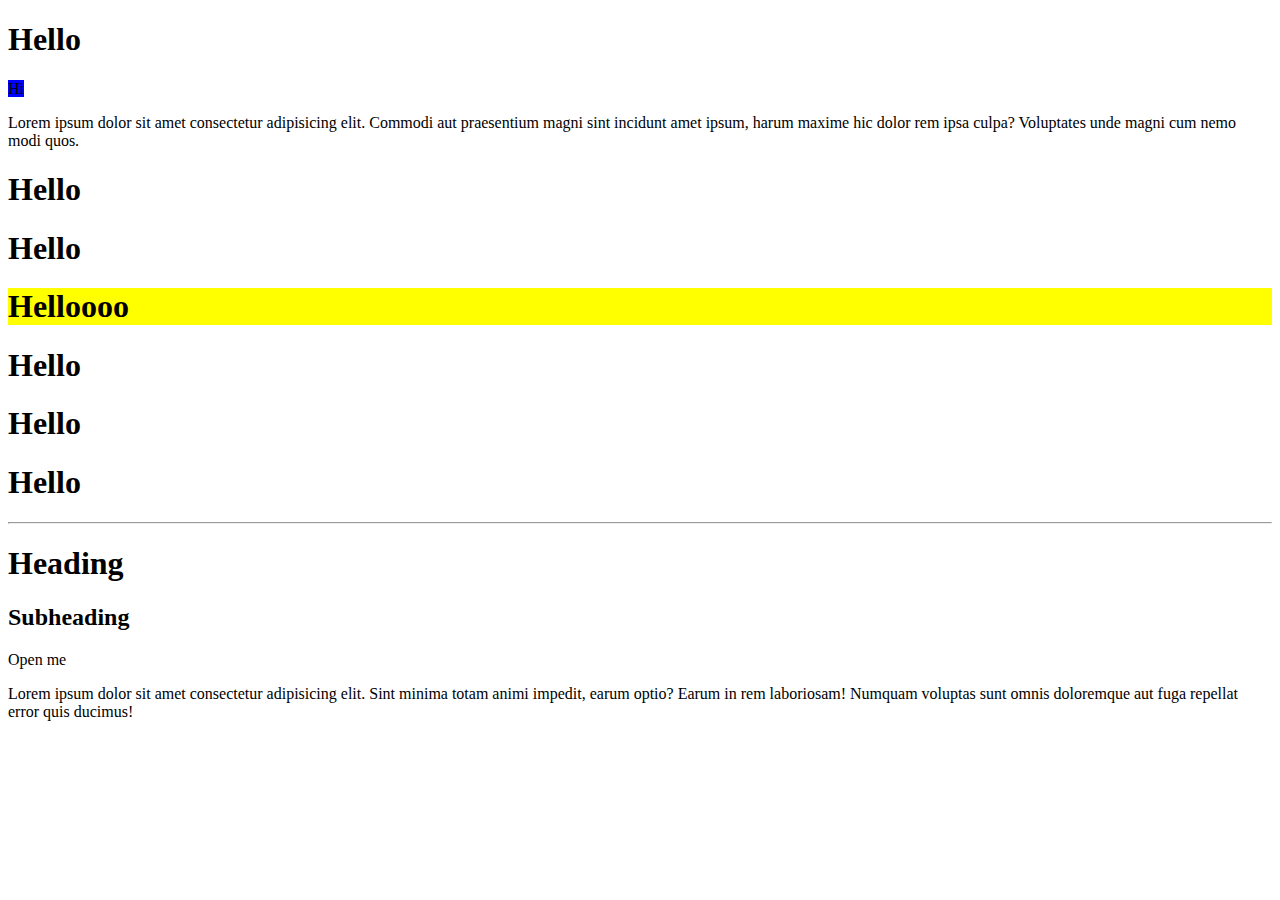
<file: CSS-Day1/index.html>
<!DOCTYPE html>
<html lang="en">
  <head>
    <!-- External CSS  -->
    <link rel="stylesheet" type="text/css" href="index.css" />
    <title>Day 1 CSS</title>
    <!-- Internal CSS  -->
    <style>
      #id1 {
        background-color: yellow;
      }
    </style>
  </head>
  <body>
    <h1>Hello</h1>
    <span>Hi</span>
    <p>
      Lorem ipsum dolor sit amet consectetur adipisicing elit. Commodi aut
      praesentium magni sint incidunt amet ipsum, harum maxime hic dolor rem
      ipsa culpa? Voluptates unde magni cum nemo modi quos.
    </p>
    <h1 class="common_class">Hello</h1>
    <h1>Hello</h1>
    <h1 id="id1">Helloooo</h1>
    <h1>Hello</h1>
    <h1>Hello</h1>
    <h1 class="common_class">Hello</h1>
    <hr />
    <div>
      <h1>Heading</h1>
      <h2>Subheading</h2>
      <a>Open me</a>
      <p>
        Lorem ipsum dolor sit amet consectetur adipisicing elit. Sint minima
        totam animi impedit, earum optio? Earum in rem laboriosam! Numquam
        voluptas sunt omnis doloremque aut fuga repellat error quis ducimus!
      </p>
    </div>
  </body>
</html>
</file>
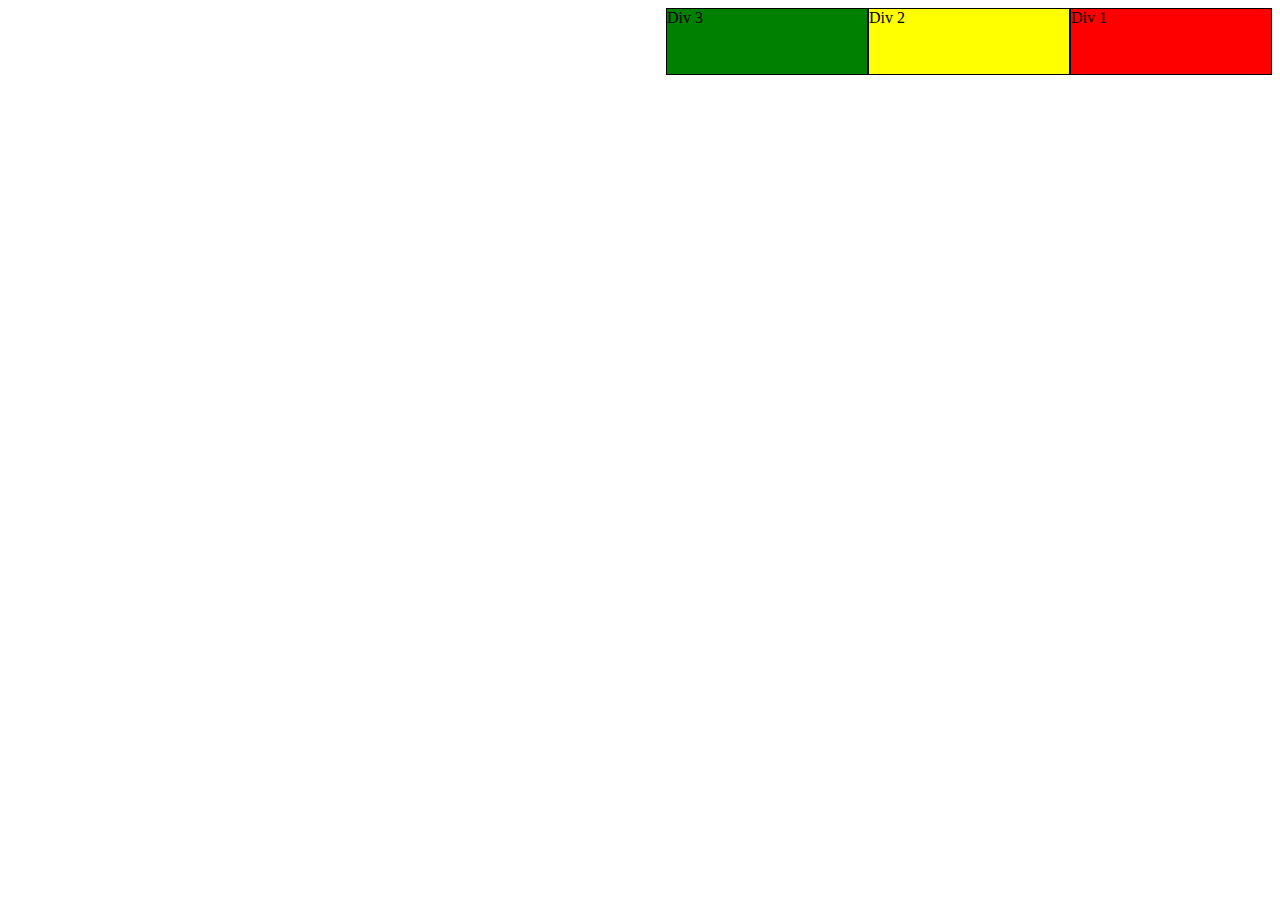
<file: CSS-Day3/index.html>
<!DOCTYPE html>
<html lang="en">
  <head>
    <meta charset="UTF-8" />
    <meta http-equiv="X-UA-Compatible" content="IE=edge" />
    <meta name="viewport" content="width=device-width, initial-scale=1.0" />
    <link rel="stylesheet" href="i1.css" />
    <title>Document</title>
    <style>
            h2 {
              /* display: none; */
              /* visibility:hidden;  */
              /* in visibility -the element will still take up the same space as before */
            }
            span.a {
              display: inline;
              background-color: yellow;
              border: 1px solid black;
              padding: 5px;
              width: 900px;
              height: 500px;
            }
            /* width height - block
              don't start from new line - inline */
            span.b {
              display: inline-block;
              background-color: yellow;
              border: 1px solid black;
              padding: 5px;
              width: 100px;
              height: 100px;
            }

            span.c {
              display: block;
              /* width: 100px;
                height: 100px; */
              padding: 5px;
              border: 1px solid blue;
              background-color: yellow;
            }
            div {
              background-color: coral;
              width: 200px;
              height: 65px;
              border: 1px solid;
              overflow: auto;
              /* overflow-y: scroll; */

              /* font-size: 10px; */
            }

            /* div {
        /* overflow-x: hidden;  */
      } */

      div {
        padding: 15px;
      }

      .div1 {
        float: right;
        background: red;
      }

      .div2 {
        float: right;

        background: yellow;
      }

      .div3 {
        /* clear: right; */
        float: right;

        background: green;
      }
    </style>
  </head>
  <body>
    <div class="div1">Div 1</div>
    <div class="div2">Div 2</div>
    <div class="div3">Div 3</div>

    <!-- <h2>Overflow: visible</h2>

    <p>
      By default, the overflow is visible, meaning that it is not clipped and it
      renders outside the element's box:
    </p>

    <div>
      You can use the overflow property when you want to have better control of
      the layout. The overflow property specifies what happens if content
      overflows an element's box.
    </div> -->
    <!-- <h1>Day 3</h1>
    <a href="#home">Home</a>
    <a href="#about">About</a> -->

    <!-- <h2>display: inline</h2>
        <div>Lorem ipsum dolor sit amet, consectetur adipiscing elit. Vestibulum consequat scelerisque elit sit amet consequat. Aliquam erat volutpat. <span class="a">Aliquam</span> <span class="a">venenatis</span> gravida nisl sit amet facilisis. Nullam cursus fermentum velit sed laoreet. </div>
        <hr>
        <h2>display: inline-block</h2>
        <div>Lorem ipsum dolor sit amet, consectetur adipiscing elit. Vestibulum consequat scelerisque elit sit amet consequat. Aliquam erat volutpat. <span class="b">Aliquam</span> <span class="b">venenatis</span> gravida nisl sit amet facilisis. Nullam cursus fermentum velit sed laoreet. </div>
        <hr>
        <h2>display: block</h2>
        <div>Lorem ipsum dolor sit amet, consectetur adipiscing elit. Vestibulum consequat scelerisque elit sit amet consequat. Aliquam erat volutpat. <span class="c">Aliquam</span> <span class="c">venenatis</span> gravida nisl sit amet facilisis. Nullam cursus fermentum velit sed laoreet. </div>
        
        </body> -->
    <!-- <table>
      <tr>
        <th>Person 1</th>
        <th>Person 2</th>
        <th>Person 3</th>
      </tr>
      <tr>
        <td>Emil</td>
        <td>Tobias</td>
        <td>Linus</td>
      </tr>
      <tr>
        <td>16</td>
        <td>14</td>
        <td>10</td>
      </tr>
    </table> -->

    <!-- <div id="Container">
      <ul>
        <li>Item 1</li>
        <li>Item 1</li>
        <li>Item 2</li>
        <li>Item 3</li>
      </ul>
    </div> -->

    <!-- <br />
    <span style="cursor: auto">auto</span><br />
    <span style="cursor: crosshair">crosshair</span><br />
    <span style="cursor: default">default</span><br />
    <span style="cursor: e-resize">e-resize</span><br />
    <span style="cursor: help">help</span><br />
    <span style="cursor: move">move</span><br />
    <span style="cursor: n-resize">n-resize</span><br />
    <span style="cursor: ne-resize">ne-resize</span><br />
    <span style="cursor: nw-resize">nw-resize</span><br />
    <span style="cursor: pointer">pointer</span><br />
    <span style="cursor: progress">progress</span><br />
    <span style="cursor: s-resize">s-resize</span><br />
    <span style="cursor: se-resize">se-resize</span><br />
    <span style="cursor: sw-resize">sw-resize</span><br />
    <span style="cursor: text">text</span><br />
    <span style="cursor: w-resize">w-resize</span><br />
    <span style="cursor: wait">wait</span> -->
  </body>
</html>
</file>
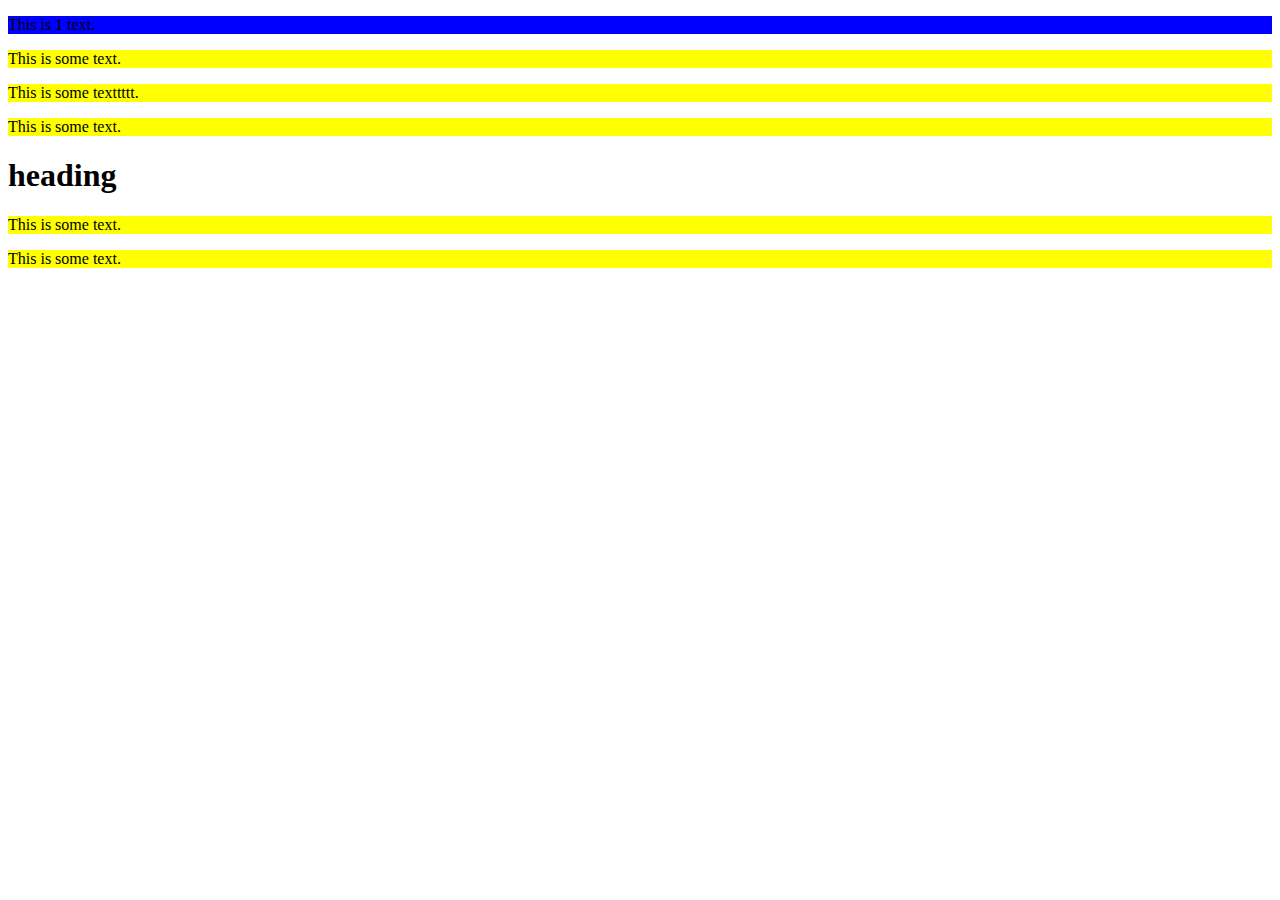
<file: CSS-Day4/index.html>
<!DOCTYPE html>
<html lang="en">
  <!-- <head>
    <style>
      /* div ~ p {
        background-color: yellow;
      } */
      p ~ h1 {
        background-color: yellow;
      }
    </style>
  </head>
  <body>
    <h2>General Sibling Selector</h2>
    <div>
      <h2>H2</h2>
      <h1>Heading 1</h1>
      <p>
        The general sibling selector (~) selects all elements that are next
        siblings of a specified element.
      </p>
      <p>Paragraph 1.</p>
      <h1>yes Heading 2</h1>
    </div>
    <div>
      <p>Paragraph 2.</p>
    </div>
    <h1>Heading 3</h1>

    <code>Some code.</code>
    <h1>Heading 4</h1>

    <p>Paragraph 4.</p>
  </body> -->

  <head>
    <style>
      /* :not(h1) {
        color: blue;
      } */
      /* ::selection {
        color: red;
        background: yellow;
      }
      p::first-letter {
        color: #ff0000;
        font-size: 30px;
      } */
      p {
        background-color: yellow;
      }
      #abc {
        background-color: red;
      }
      .xyz {
        background-color: pink;
      }
    </style>
  </head>
  <body>
    <p id="abc" class="xyz" style="background-color: blue">This is 1 text.</p>
    <p>This is some text.</p>

    <div>
      <p>This is some texttttt.</p>
      <p>This is some text.</p>
    </div>
    <h1>heading</h1>
    <div>
      <p>This is some text.</p>
      <p>This is some text.</p>
    </div>
  </body>
</html>
</file>
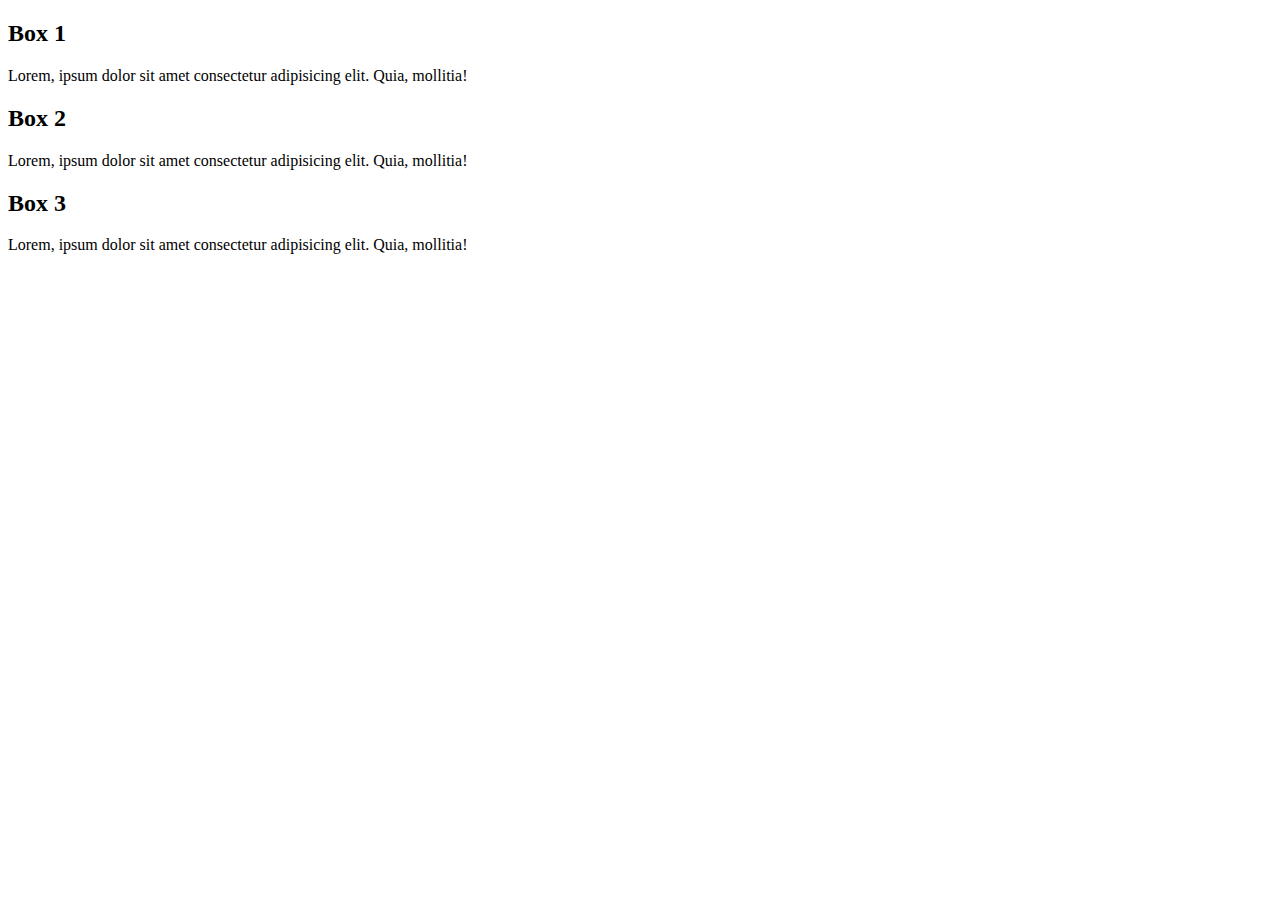
<file: CSS-Flexbox/index.html>
<!DOCTYPE html>
<html lang="en">
  <head>
    <meta charset="UTF-8" />
    <meta http-equiv="X-UA-Compatible" content="IE=edge" />
    <meta name="viewport" content="width=device-width, initial-scale=1.0" />
    <!-- <link rel="stylesheet" href="index.css" /> -->
    <link rel="stylesheet" href="style.css" />

    <title>FlexBox</title>
  </head>
  <body>
    <div class="box-wrapper">
      <div class="box box1">
        <h2>Box 1</h2>
        <p>
          Lorem, ipsum dolor sit amet consectetur adipisicing elit. Quia,
          mollitia!
        </p>
      </div>
      <div class="box box2">
        <h2>Box 2</h2>
        <p>
          Lorem, ipsum dolor sit amet consectetur adipisicing elit. Quia,
          mollitia!
        </p>
      </div>
      <div class="box box3">
        <h2>Box 3</h2>
        <p>
          Lorem, ipsum dolor sit amet consectetur adipisicing elit. Quia,
          mollitia!
        </p>
      </div>
      <!-- <div class="box box4">
        <h2>Box 4</h2>
        <p>
          Lorem, ipsum dolor sit amet consectetur adipisicing elit. Quia,
          mollitia!
        </p>
      </div>
      <div class="box box5">
        <h2>Box 5</h2>
        <p>
          Lorem, ipsum dolor sit amet consectetur adipisicing elit. Quia,
          mollitia!
        </p>
      </div> -->
    </div>
  </body>
</html>
</file>
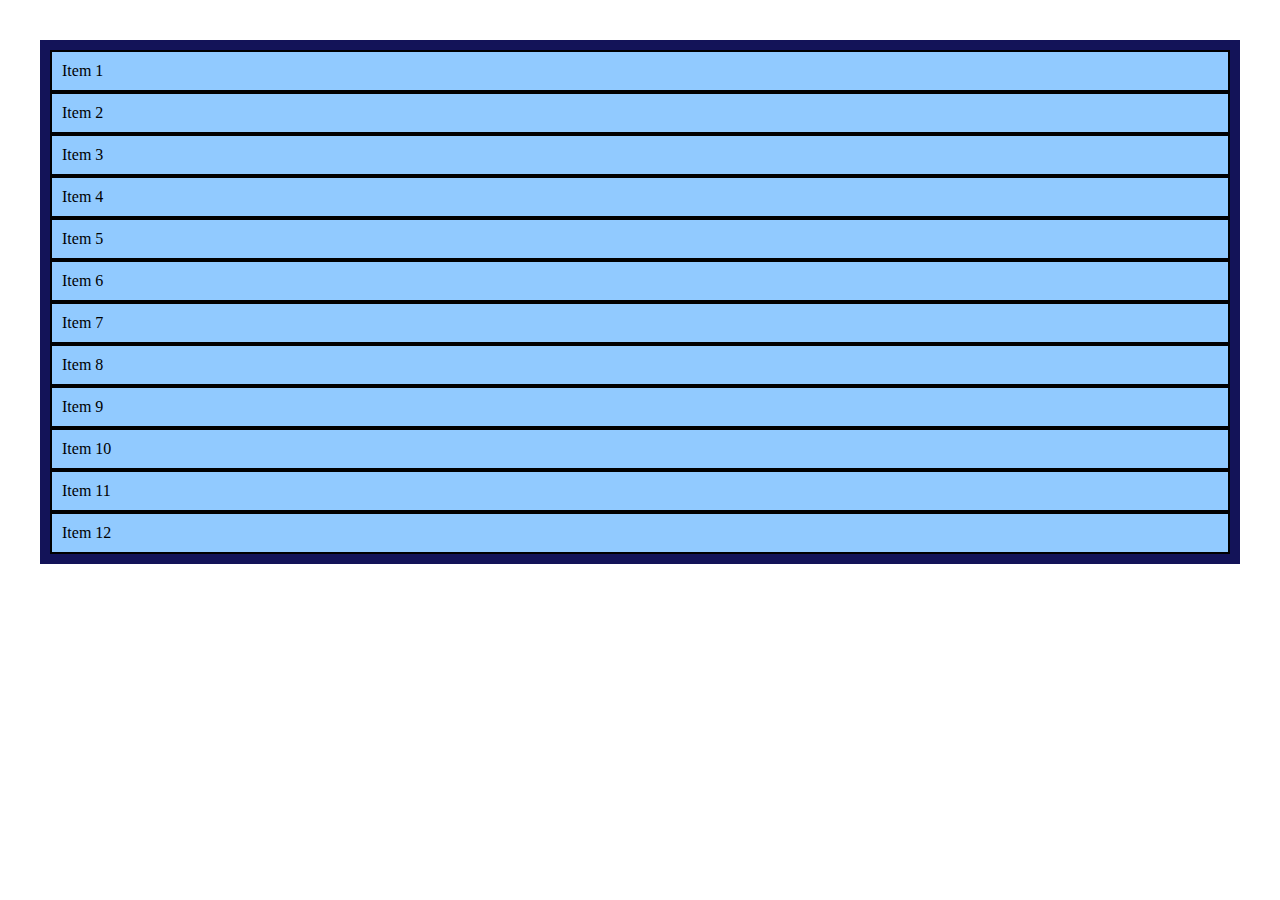
<file: CSS-Grid/index.html>
<!DOCTYPE html>
<html lang="en">
  <head>
    <meta charset="UTF-8" />
    <meta http-equiv="X-UA-Compatible" content="IE=edge" />
    <meta name="viewport" content="width=device-width, initial-scale=1.0" />
    <link rel="stylesheet" href="index.css" />
    <title>CSS-Grid</title>
  </head>
  <body>
    <div class="container">
      <div class="item item1">Item 1</div>
      <div class="item item2">Item 2</div>
      <div class="item item3">Item 3</div>
      <div class="item item4">Item 4</div>
      <div class="item item5">Item 5</div>
      <div class="item item6">Item 6</div>
      <div class="item item7">Item 7</div>
      <div class="item item8">Item 8</div>
      <div class="item item9">Item 9</div>
      <div class="item item10">Item 10</div>
      <div class="item item11">Item 11</div>
      <div class="item item12">Item 12</div>
    </div>
  </body>
</html>
</file>
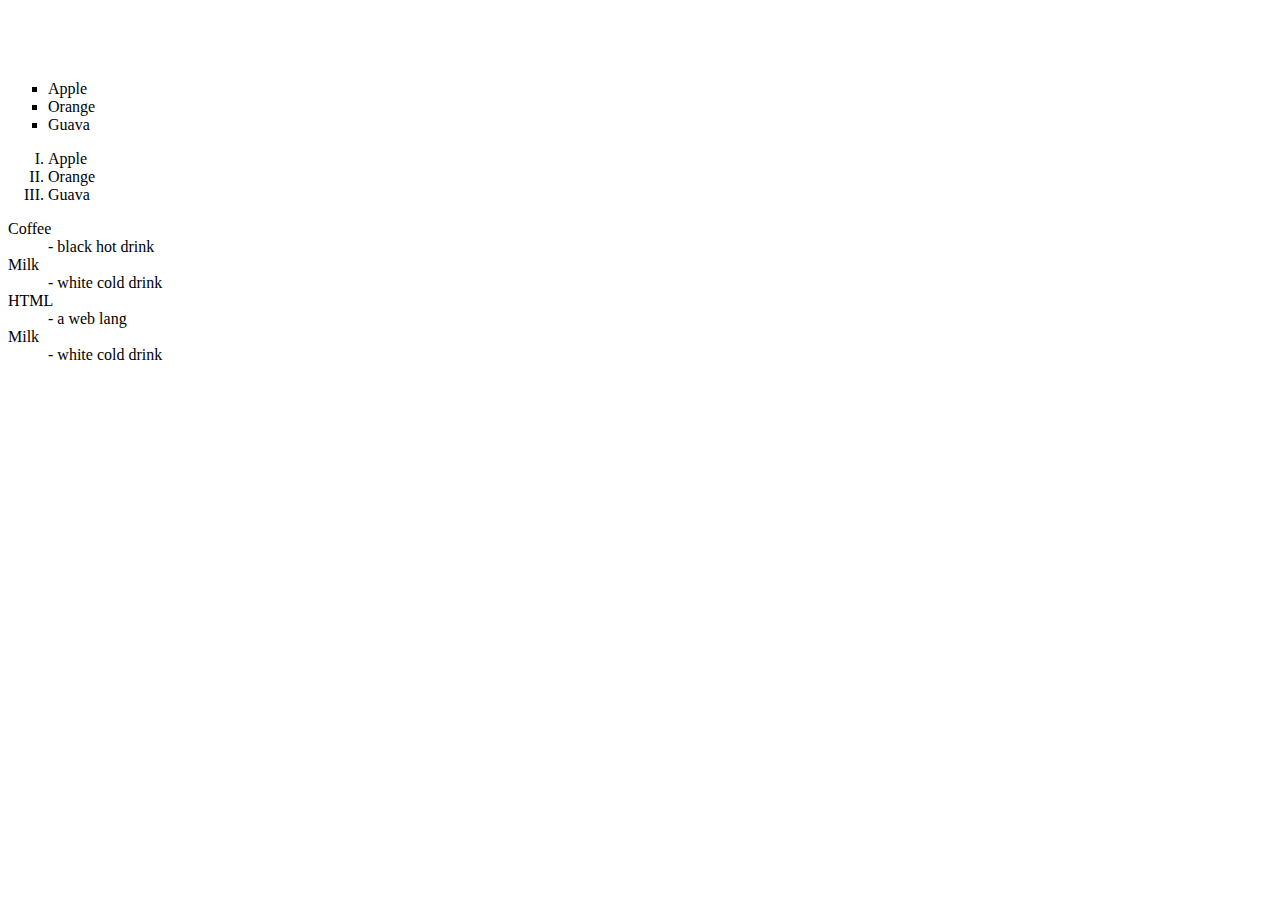
<file: HTML-Day2/index.html>
<!DOCTYPE html>
<html lang="en">
<head></head>
    <title>Document</title>
    <style>
        /* body{
            background-image: url('download.jpg');
  background-repeat: no-repeat;
  background-attachment: fixed; 
  background-size: 100% 100%;
        } */
    </style>
</head>
<body>

    <h1 style="color: white;">Hello</h1>
    <!-- <p><b>Lorem ipsum</b> Ayushi dolor sit amet consectetur adipisicing elit.H<sub>2</sub>SO<sub>4</sub> 
        Dolorum provident esse iure explicabo veniam rem voluptas deleniti officiis! Quod excepturi sapiente, veritatis distinctio iste pariatur labore perferendis. Necessitatibus, ipsum quam?</p>

       <hr> -->
<!-- this is to add citations -->
        <!-- <blockquote cite="http://www.worldwildlife.org/who/index.html">
            For 60 years, WWF has worked to help people and nature thrive. As the world's leading conservation organization, WWF works in nearly 100 countries. At every level, we collaborate with people around the world to develop and deliver innovative solutions that protect communities, wildlife, and the places in which they live.
            </blockquote>

            <hr> -->

            <!-- <p style="color: rgba(18, 254, 116, 0.911)">WWF's goal is to: <q>Build a future where people live in harmony with nature.</q></p>

            <p style="color:#0e0a43">WWF's goal is to: <q>Build a future where people live in harmony with nature.</q></p>

            <p style="color:hsl(255, 0, 0)">WWF's goal is to: <q>Build a future where people live in harmony with nature.</q></p>

<p><cite>The Scream</cite> by Edvard Munch. Painted in 1893.</p>

<blockquote cite="http://www.worldwildlife.org/who/index.html">
For 60 years, WWF has worked to help people and nature thrive. As the world's leading conservation organization, WWF works in nearly 100 countries. At every level, we collaborate with people around the world to develop and deliver innovative solutions that protect communities, wildlife, and the places in which they live.
</blockquote> -->

<!-- <bdo dir="rtl">This line will be written from right to left</bdo>
<br>
<p>Lorem ipsum dolor sit amet consectetur
    , adipisicing elit<br>
    . Dolore id quibusdam
     placeat veritatis earum reiciendis 
     molestiae sed minima porro quaerat 
     quo eaque facere odio repellendus nam,
      natus nihil itaque aspernatur!</p>

<address>
Written by John Doe.<br>
Visit us at:<br>
Example.com<br>
Box 564, Disneyland<br>
USA
</address>
 ctrl + / -->

<!-- <hr>
<hr> --> 


<!-- <p>The <abbr title="World Health Organization">WHO</abbr> was founded in 1948.</p>  -->
<ul style="list-style-type: square;">
    <li>Apple</li>
    <li>Orange</li>
    <li>Guava</li>
</ul>


<ol type="I">
    <li>Apple</li>
    <li>Orange</li>
    <li>Guava</li>
</ol>

<dl>
    <dt>Coffee</dt>
        <dd>- black hot drink</dd>
    <dt>Milk</dt>
        <dd>- white cold drink</dd>
    <dt>HTML</dt>
        <dd>- a web lang</dd>
    <dt>Milk</dt>
        <dd>- white cold drink</dd>
  </dl>


</body>
</html>
</file>
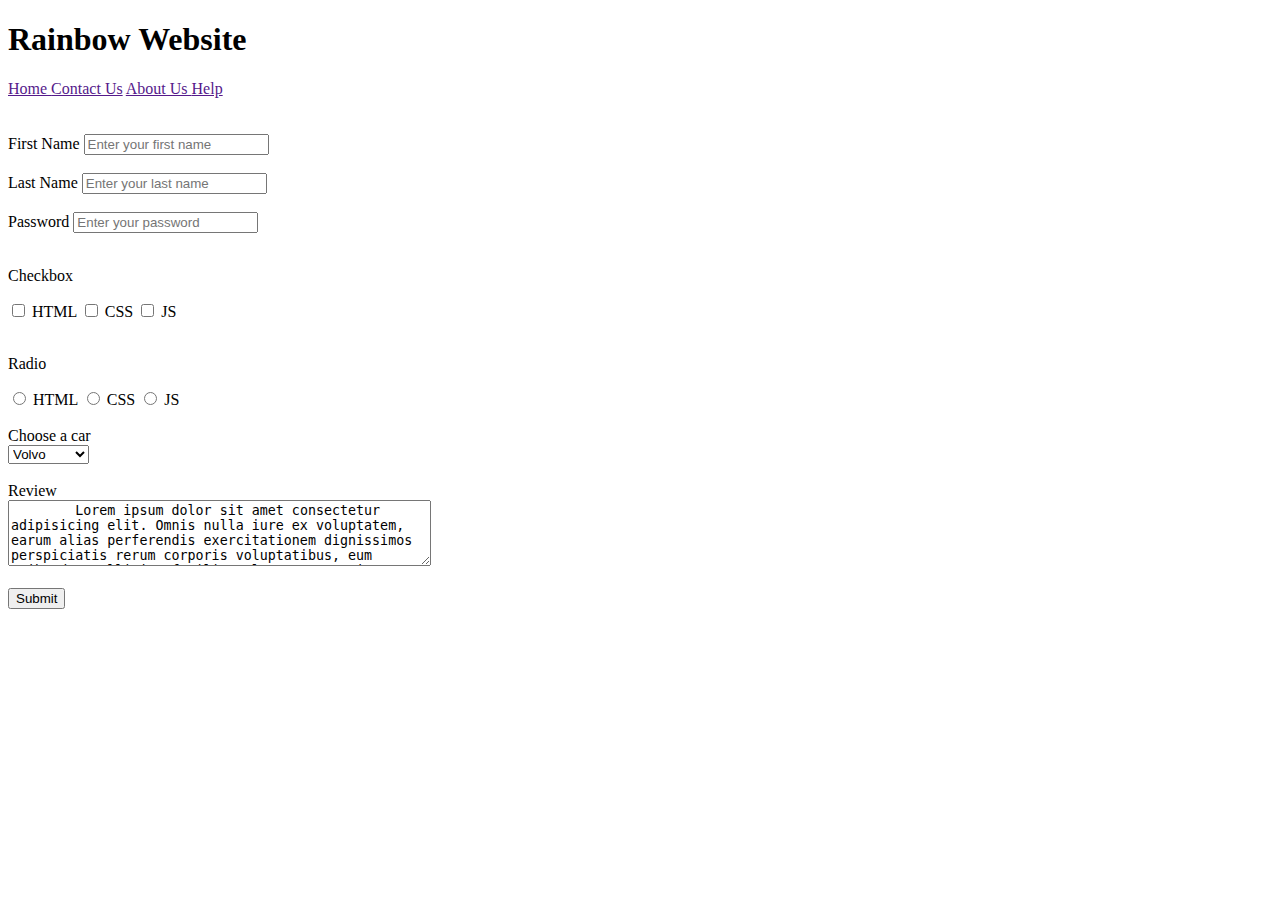
<file: HTML-Day3/index.html>
<!DOCTYPE html>
<html lang="en">
  <head>
    <title>Day 3</title>
    <style>
      table,
      th,
      td {
        border: 1px solid black;
        border-collapse: collapse;
        /* border-radius: 10px; */
        border-color: rgb(209, 209, 43);
      }

      /* p {
        border: 2px solid brown;
      }
      #a {
        border: 3px dotted blue;
      } */

      /* a {
        border: 2px solid tomato;
      } */
    </style>
  </head>
  <body>
    <header>
      <h1>Rainbow Website</h1>
    </header>

    <nav>
      <a href=""> Home </a>
      <a href=""> Contact Us</a>
      <a href=""> About Us </a>
      <a href=""> Help </a>
    </nav>

    <br />
    <br />
    <!-- <section>
      <caption>
        Experience Table
      </caption>
      <table style="width: 50%">
        <tr>
          <thead>
            <th>Person1</th>
            <th>Person2</th>
            <th rowspan="2">Person</th>
          </thead>
        </tr>
        <tr>
          <td>Ayushi</td>
          <td>Saba</td>
        </tr>
        <tr>
          <td>18</td>
          <td>12</td>
          <td>10</td>
        </tr>
        <tr>
          <td colspan="3">Footer</td>
        </tr>
      </table> -->
    <!-- block level -->
    <!-- <p>
        Lorem ipsum dolor sit amet, consectetur adipisicing elit. Veritatis
        molestiae voluptatem illo molestias ex ullam incidunt pariatur
        laudantium placeat voluptatibus cupiditate, architecto recusandae
        commodi. Consequatur ipsum soluta vel repellat voluptas.
      </p>
      <p>
        Lorem ipsum dolor sit amet, consectetur adipisicing elit. Veritatis
        molestiae voluptatem illo molestias ex ullam incidunt pariatur
        laudantium placeat voluptatibus cupiditate, architecto recusandae
        commodi. Consequatur ipsum soluta vel repellat voluptas.
      </p> -->

    <!-- <span
      >Lorem ipsum, dolor sit amet consectetur adipisicing elit. Nesciunt, vitae
      beatae, excepturi doloribus illo nemo, necessitatibus iure tempora tempore
      praesentium vel possimus dolores illum aliquam impedit voluptatibus
      commodi consectetur. Quas.</span
    >
    <span
      >Lorem ipsum, dolor sit amet consectetur adipisicing elit. Nesciunt, vitae
      beatae, excepturi doloribus illo nemo, necessitatibus iure tempora tempore
      praesentium vel possimus dolores illum aliquam impedit voluptatibus
      commodi consectetur. Quas.</span
    > -->
    <!-- </section>

    <footer>
      <a href=""> Homeeeeeeeeeeeeeee </a>
      <a href=""> Contact Us</a>
    </footer> -->

    <form>
      <label for="fname">First Name</label>
      <input
        type="text"
        id="fname"
        placeholder="Enter your first name"
      /><br /><br />

      <label for="lname">Last Name</label>
      <input
        type="text"
        id="lname"
        placeholder="Enter your last name"
      /><br /><br />

      <label for="pass">Password</label>
      <input
        type="password"
        id="pass"
        placeholder="Enter your password"
      /><br /><br />
      <p id="a">Checkbox</p>

      <input type="checkbox" id="HTML" name="HTML" />
      <label for="HTML">HTML</label>
      <input type="checkbox" id="CSS" name="CSS" />
      <label for="CSS">CSS</label>
      <input type="checkbox" id="JS" name="JS" />
      <label for="JS">JS</label>

      <br /><br />
      <p>Radio</p>
      <input type="radio" id="HTML" name="lang" />
      <label for="HTML">HTML</label>
      <input type="radio" id="CSS" name="lang" />
      <label for="CSS">CSS</label>
      <input type="radio" id="JS" name="lang" />
      <label for="JS">JS</label>
      <br /><br />

      <label for="Car">Choose a car</label><br />
      <select name="Car" id="cars">
        <option value="volvo">Volvo</option>
        <option value="saab">Saab</option>
        <option value="mercedes">Mercedes</option>
        <option value="audi">Audi</option>
      </select>
      <br /><br />

      <label for="review">Review</label><br />
      <textarea id="review" name="review" rows="4" cols="50">
        Lorem ipsum dolor sit amet consectetur adipisicing elit. Omnis nulla iure ex voluptatem, earum alias perferendis exercitationem dignissimos perspiciatis rerum corporis voluptatibus, eum quibusdam mollitia, facilis voluptate aut vitae aperiam?
    </textarea
      >

      <br /><br />
      <button>Submit</button>
    </form>
    <!-- HW - Dropdown -->
    <!-- Textarea  -->
  </body>
</html>
</file>
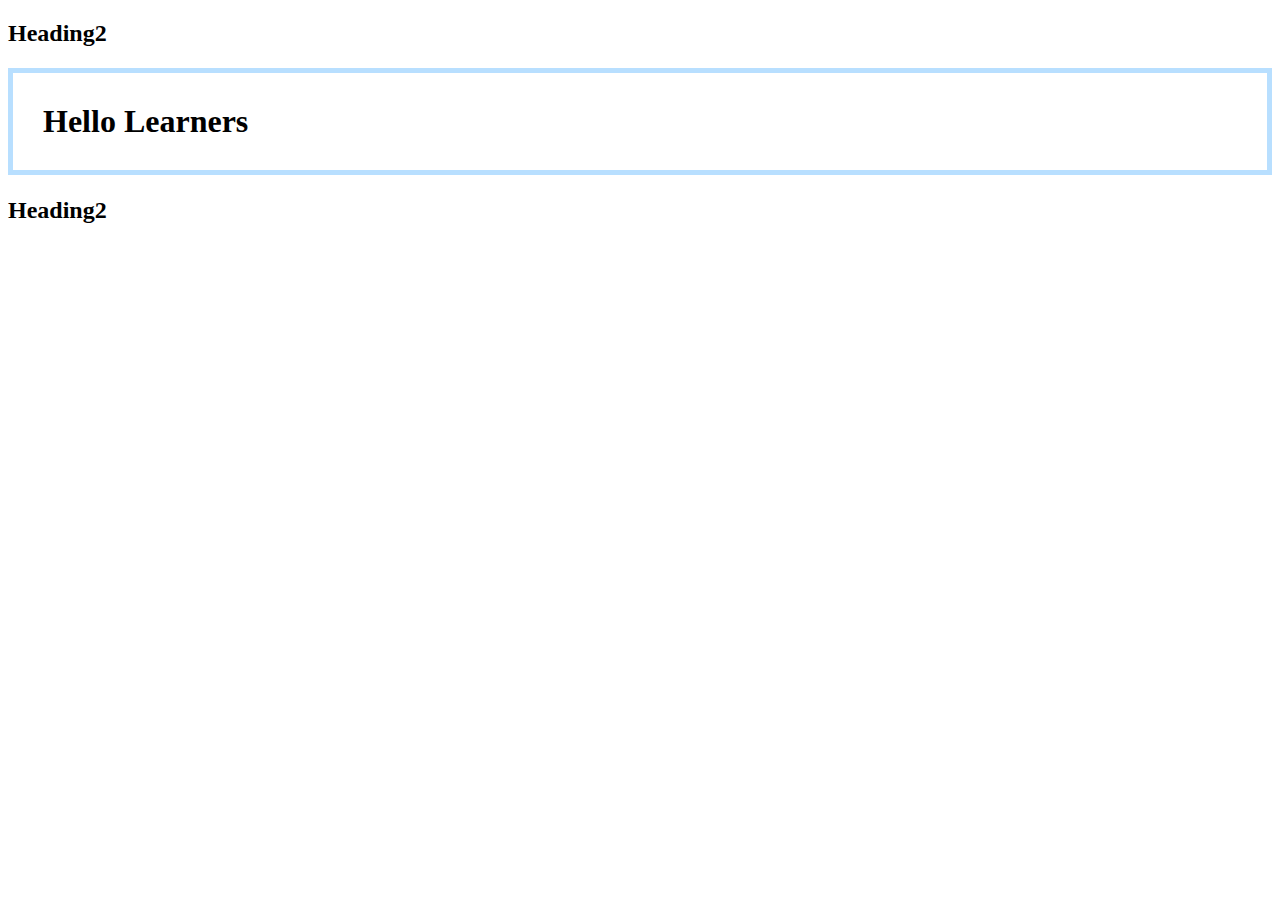
<file: CSS-Day1/index1.html>
<!DOCTYPE html>
<html lang="en">
  <head>
    <meta charset="UTF-8" />
    <meta http-equiv="X-UA-Compatible" content="IE=edge" />
    <link rel="stylesheet" href="index1.css" />
    <meta name="viewport" content="width=device-width, initial-scale=1.0" />
    <title>Document</title>
  </head>
  <body>
    <h2>Heading2</h2>
    <h1>Hello Learners</h1>
    <h2>Heading2</h2>
  </body>
</html>
</file>
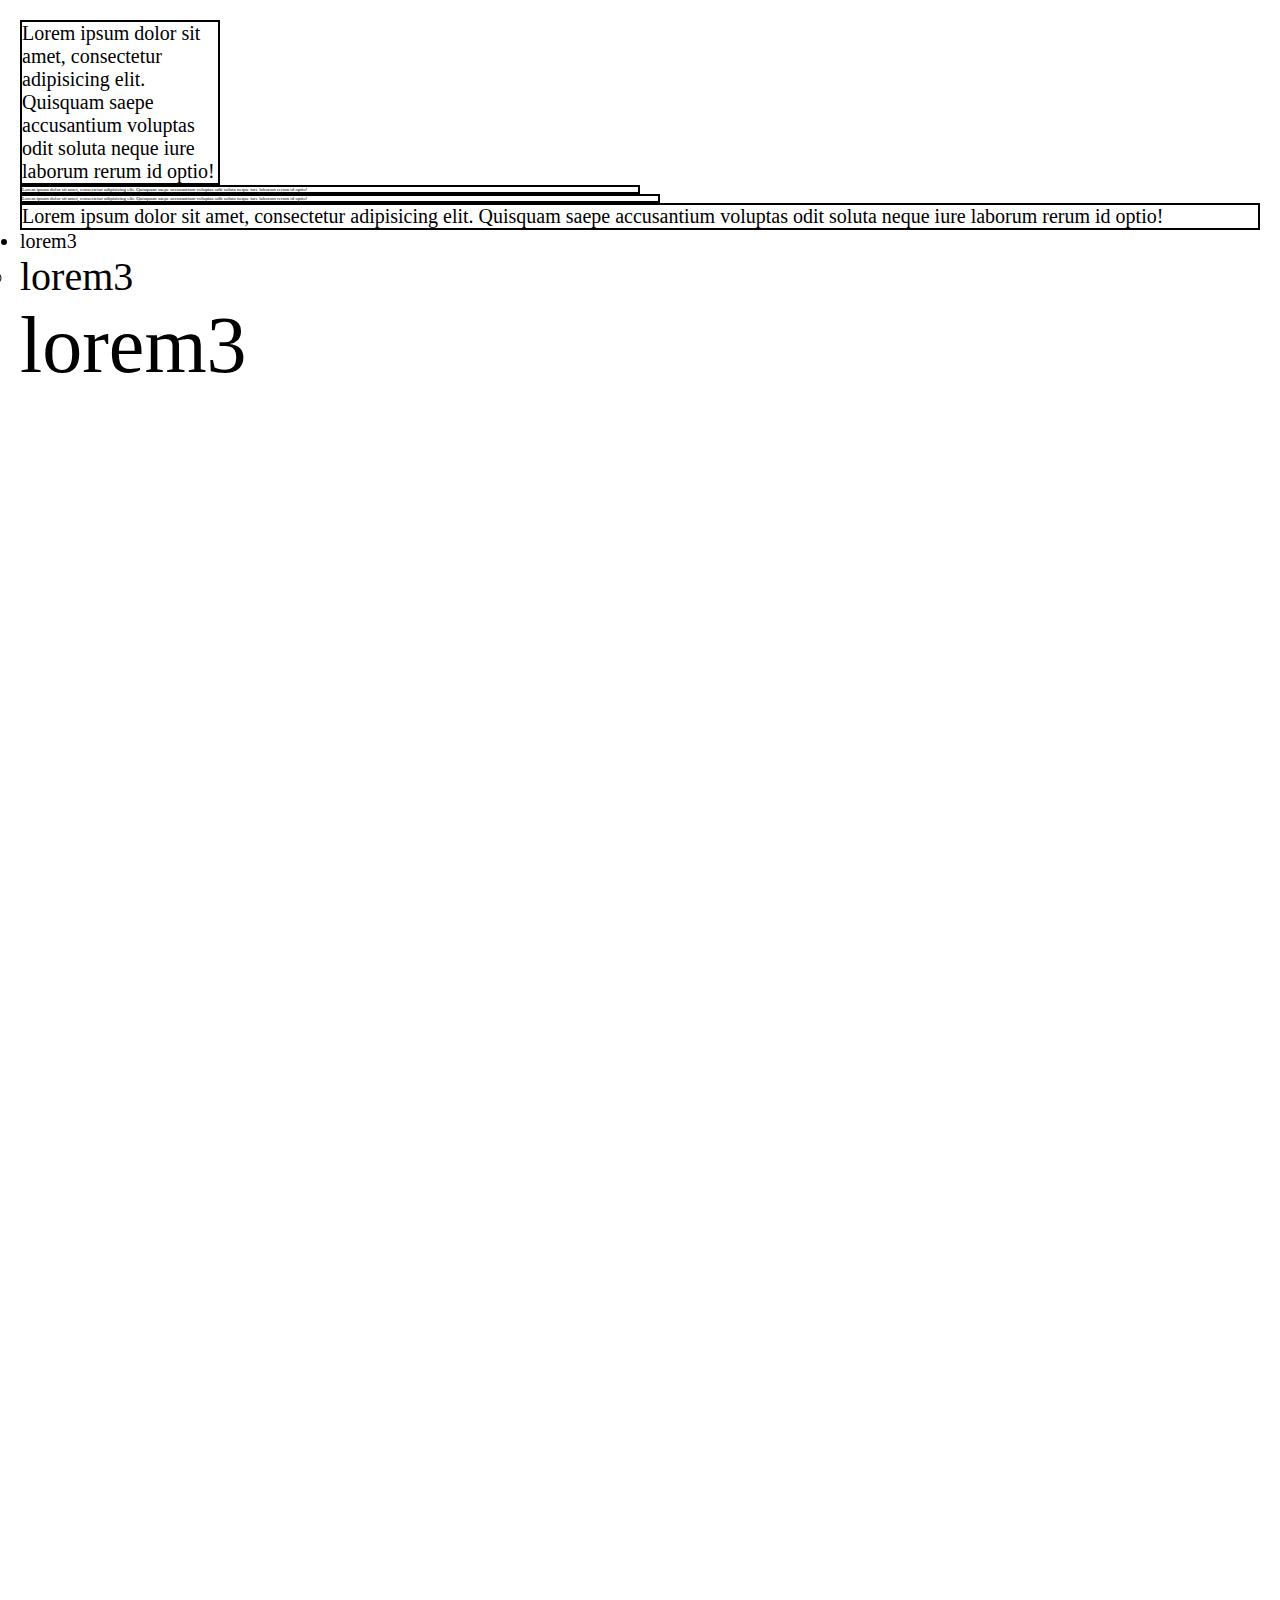
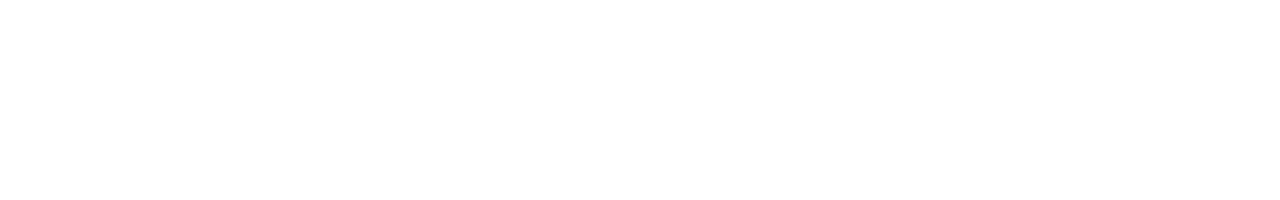
<file: CSS-Day2/font-size.html>
<!DOCTYPE html>
<html lang="en">
  <head>
    <meta charset="UTF-8" />
    <meta http-equiv="X-UA-Compatible" content="IE=edge" />
    <meta name="viewport" content="width=device-width, initial-scale=1.0" />
    <title>Document</title>
    <link rel="stylesheet" href="index.css" />
    <style>
      * {
        padding: 0;
        margin: 0;
      }
      .px {
        border: 2px solid black;
        width: 200px;
        font-size: 20px;
        /* padding: 20px; */
      }
      .percent {
        border: 2px solid black;
        width: 50%;
        font-size: 50%;
      }
      .vw {
        border: 2px solid black;
        width: 50vw;
        /* height: 30vh; */
        font-size: 50%;
      }
    </style>
  </head>
  <body>
    <div class="px">
      Lorem ipsum dolor sit amet, consectetur adipisicing elit. Quisquam saepe
      accusantium voluptas odit soluta neque iure laborum rerum id optio!
    </div>
    <div class="percent">
      Lorem ipsum dolor sit amet, consectetur adipisicing elit. Quisquam saepe
      accusantium voluptas odit soluta neque iure laborum rerum id optio!
    </div>
    <div class="vw">
      Lorem ipsum dolor sit amet, consectetur adipisicing elit. Quisquam saepe
      accusantium voluptas odit soluta neque iure laborum rerum id optio!
    </div>
    <div class="rem">
      Lorem ipsum dolor sit amet, consectetur adipisicing elit. Quisquam saepe
      accusantium voluptas odit soluta neque iure laborum rerum id optio!
    </div>

    <!-- Why not em  -->
    <div class="em1">
      <ul>
        <li>lorem3</li>
        <ul>
          <li>lorem3</li>
          <ul>
            <li>lorem3</li>
          </ul>
        </ul>
      </ul>
    </div>

    <!-- Why rem  -->
    <!-- Setting - font-size -->
  </body>
</html>
</file>
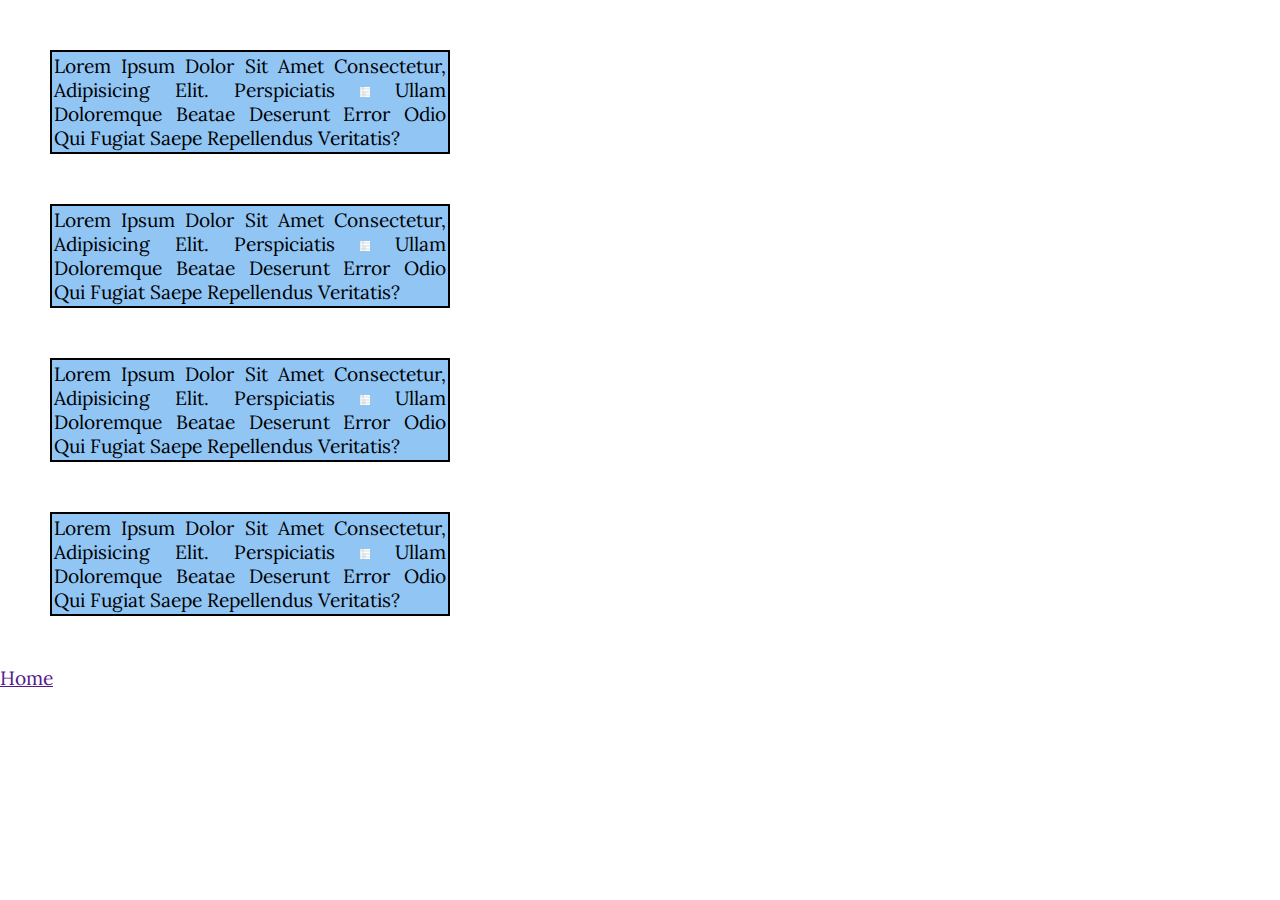
<file: CSS-Day2/i1.html>
<!DOCTYPE html>
<html lang="en">
  <head>
    <meta charset="UTF-8" />
    <meta http-equiv="X-UA-Compatible" content="IE=edge" />
    <meta name="viewport" content="width=device-width, initial-scale=1.0" />
    <link rel="stylesheet" href="i1.css" />
    <title>Document</title>
  </head>
  <body>
    <div>
      Lorem ipsum dolor sit amet consectetur, adipisicing elit. Perspiciatis
      <img src="Assets/Absolute Units.png" alt="" width="10px" height="10px" />
      ullam doloremque beatae deserunt error odio qui fugiat saepe repellendus
      veritatis?
    </div>
    
    <div>
      Lorem ipsum dolor sit amet consectetur, adipisicing elit. Perspiciatis
      <img src="Assets/Absolute Units.png" alt="" width="10px" height="10px" />
      ullam doloremque beatae deserunt error odio qui fugiat saepe repellendus
      veritatis?
    </div>
    <div>
      Lorem ipsum dolor sit amet consectetur, adipisicing elit. Perspiciatis
      <img src="Assets/Absolute Units.png" alt="" width="10px" height="10px" />
      ullam doloremque beatae deserunt error odio qui fugiat saepe repellendus
      veritatis?
    </div>
    <div>
      Lorem ipsum dolor sit amet consectetur, adipisicing elit. Perspiciatis
      <img src="Assets/Absolute Units.png" alt="" width="10px" height="10px" />
      ullam doloremque beatae deserunt error odio qui fugiat saepe repellendus
      veritatis?
    </div>
    <a href=""> Home</a>
  </body>
</html>
</file>
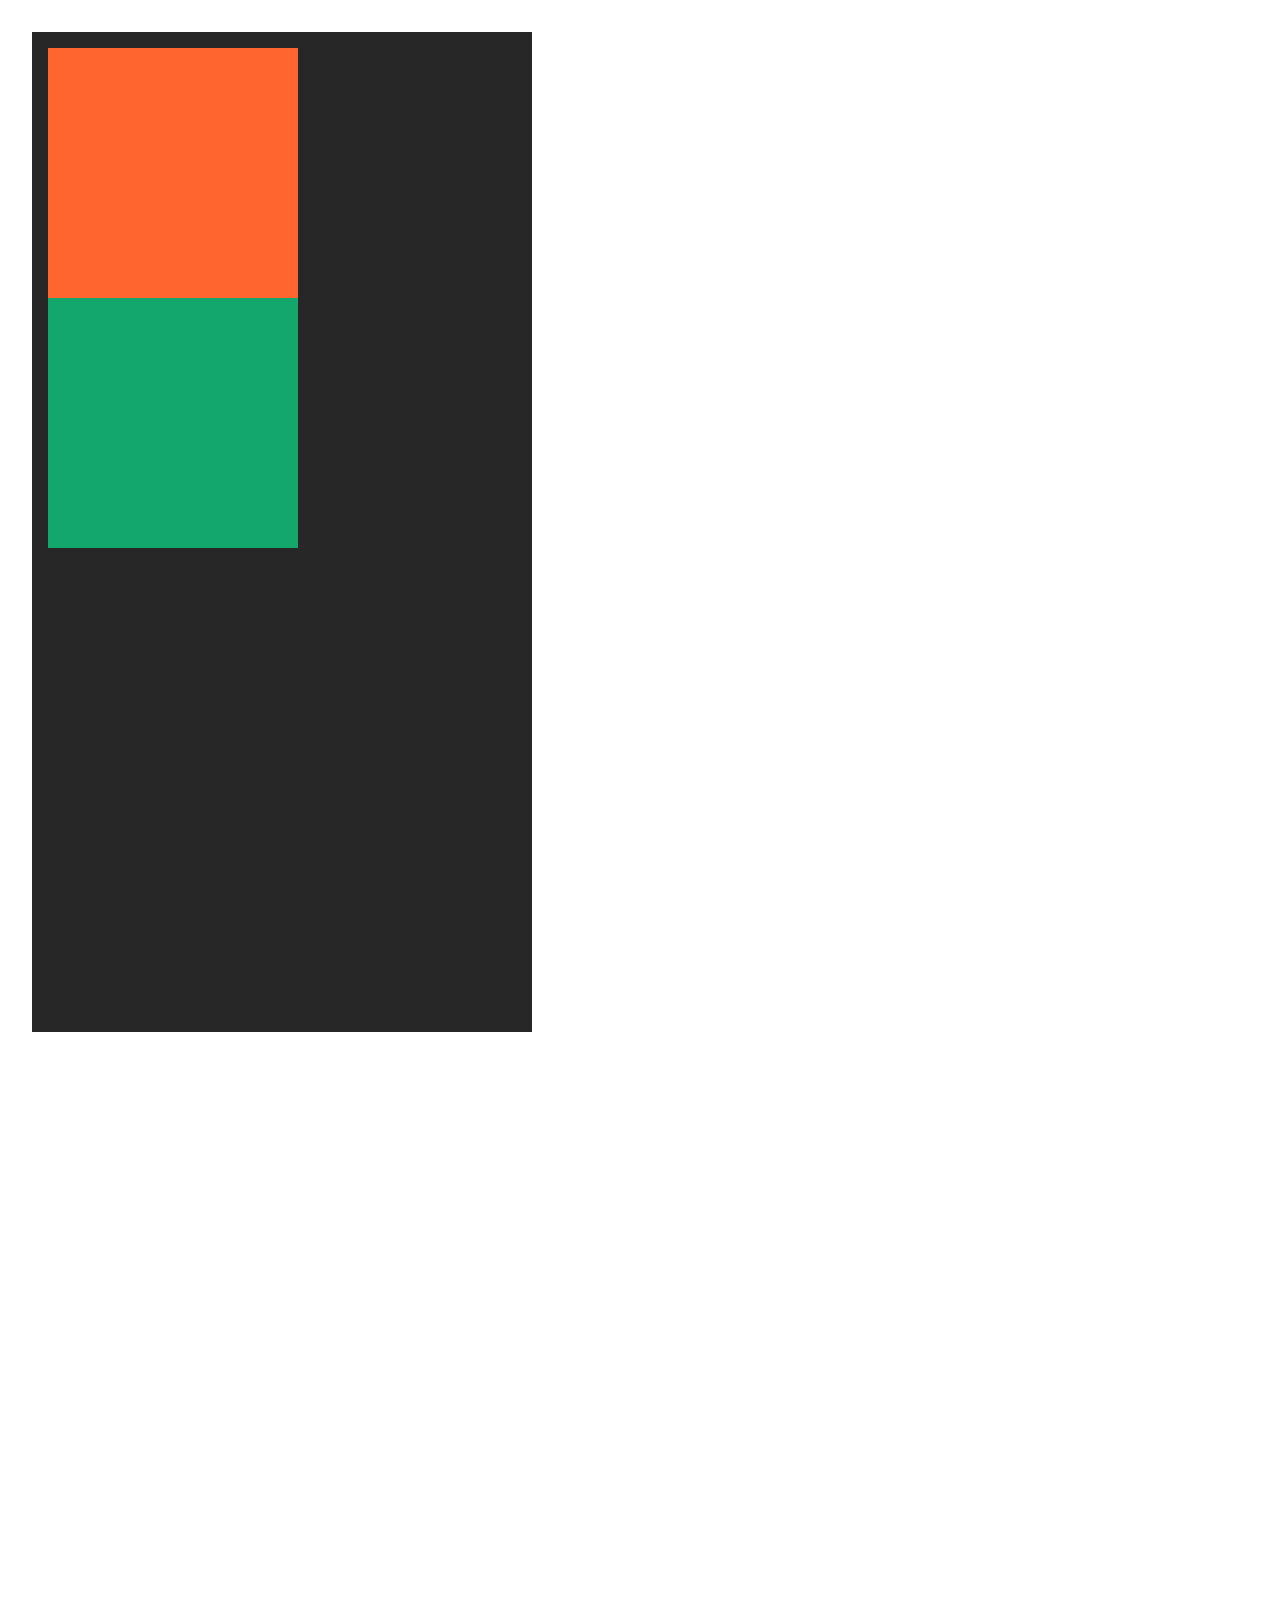
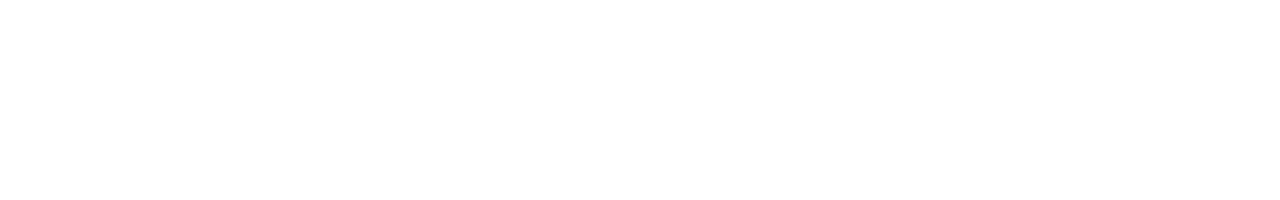
<file: CSS-Day4/position.html>
<!DOCTYPE html>
<html lang="en">
  <head>
    <title>Document</title>
    <link rel="stylesheet" href="index.css" />
  </head>
  <body>
    <div class="parent-box">
      <div class="child-box-1"></div>
      <div class="child-box-2"></div>
    </div>
  </body>
</html>
</file>
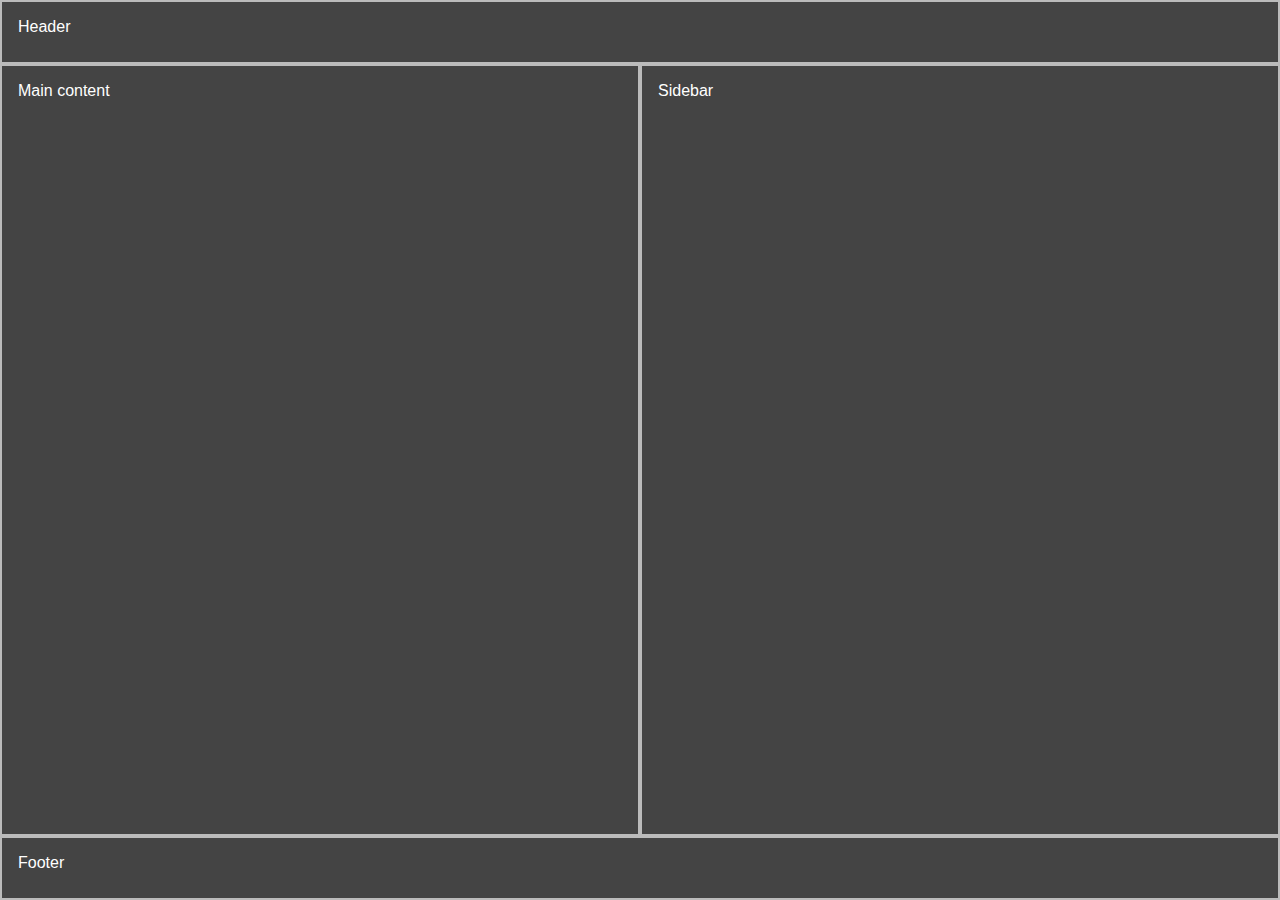
<file: CSS-Grid/index2.html>
<!DOCTYPE html>
<html lang="en">
  <head>
    <meta charset="UTF-8" />
    <meta http-equiv="X-UA-Compatible" content="IE=edge" />
    <meta name="viewport" content="width=device-width, initial-scale=1.0" />
    <link rel="stylesheet" href="index2.css" />
    <title>Practice CSS Grid</title>
  </head>
  <body>
    <header>Header</header>
    <main>Main content</main>
    <aside>Sidebar</aside>
    <footer>Footer</footer>
  </body>
</html>
</file>
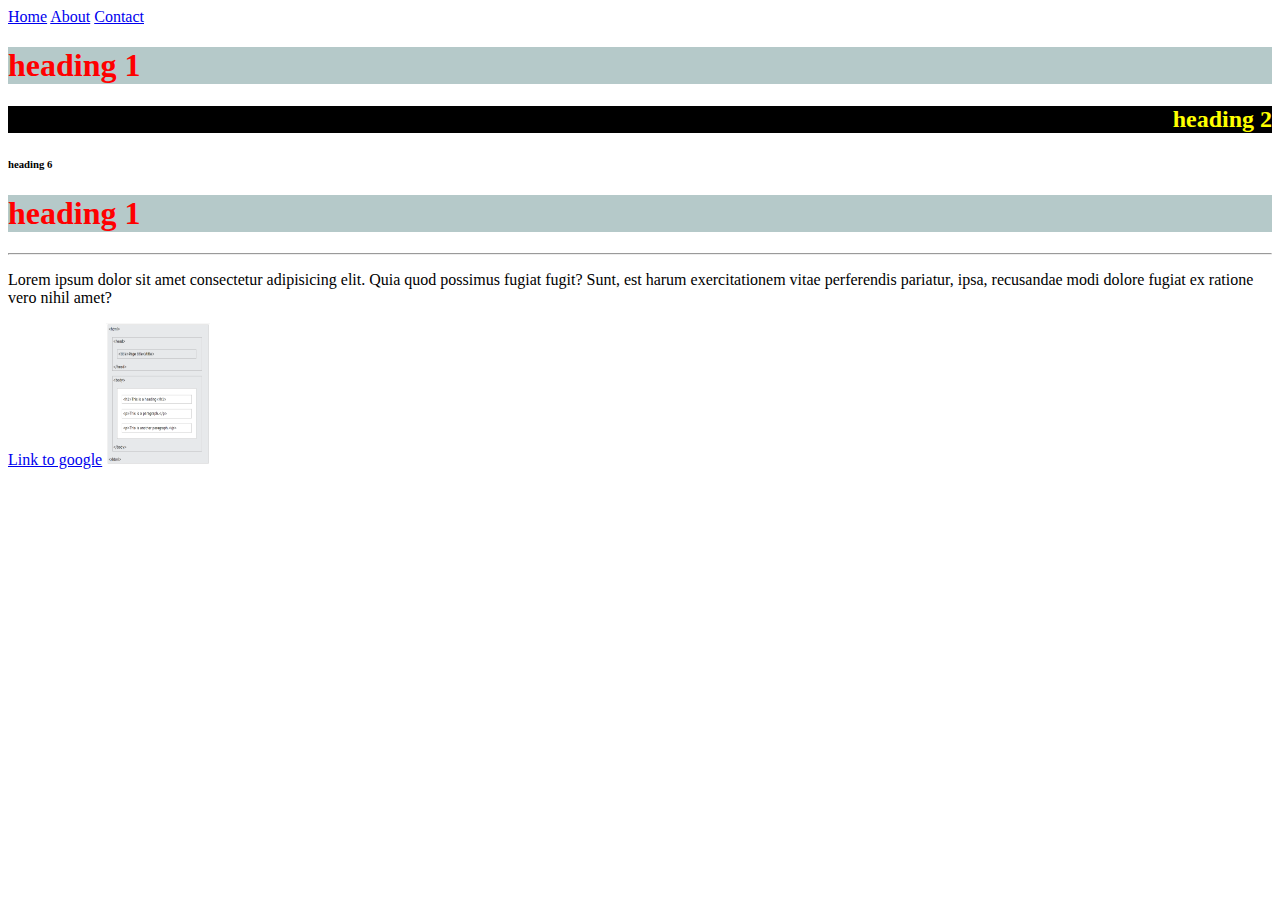
<file: HTML-Day1/Day1.html>
<!DOCTYPE html>
<html lang="en">
<head>
    <meta charset="UTF-8">
    <meta http-equiv="X-UA-Compatible" content="IE=edge">
    <meta name="viewport" content="width=device-width, initial-scale=1.0">
    <title>Document</title>
</head>
<body>
    <a href="https://www.google.com" target="_blank">Home</a>
    <a href="https://www.google.com" target="_blank">About</a> 
    <a href="https://www.google.com" target="_blank">Contact</a> 

    <h1 style="color:red; background-color:rgb(181, 201, 201)">heading 1</h1>
   <h2 style="color: yellow;
   background-color: black; text-align: right;">heading 2</h2>
   <h6>heading 6</h6>
   <h1 style="color:red; background-color:rgb(181, 201, 201)">heading 1</h1>
   <hr>
   <p style="font-size:100%;">Lorem ipsum dolor sit amet consectetur adipisicing elit. Quia quod possimus fugiat fugit? Sunt, est harum exercitationem vitae perferendis pariatur, ipsa, recusandae modi dolore fugiat ex ratione vero nihil amet?</p>

   <a title="I'm a link" 
   href="https://www.google.com" target="_blank">Link to google</a>

   <img src="Page Structure.png" alt='image of "ayushi"' width="104" height="142">
</body>
</html>
</file>
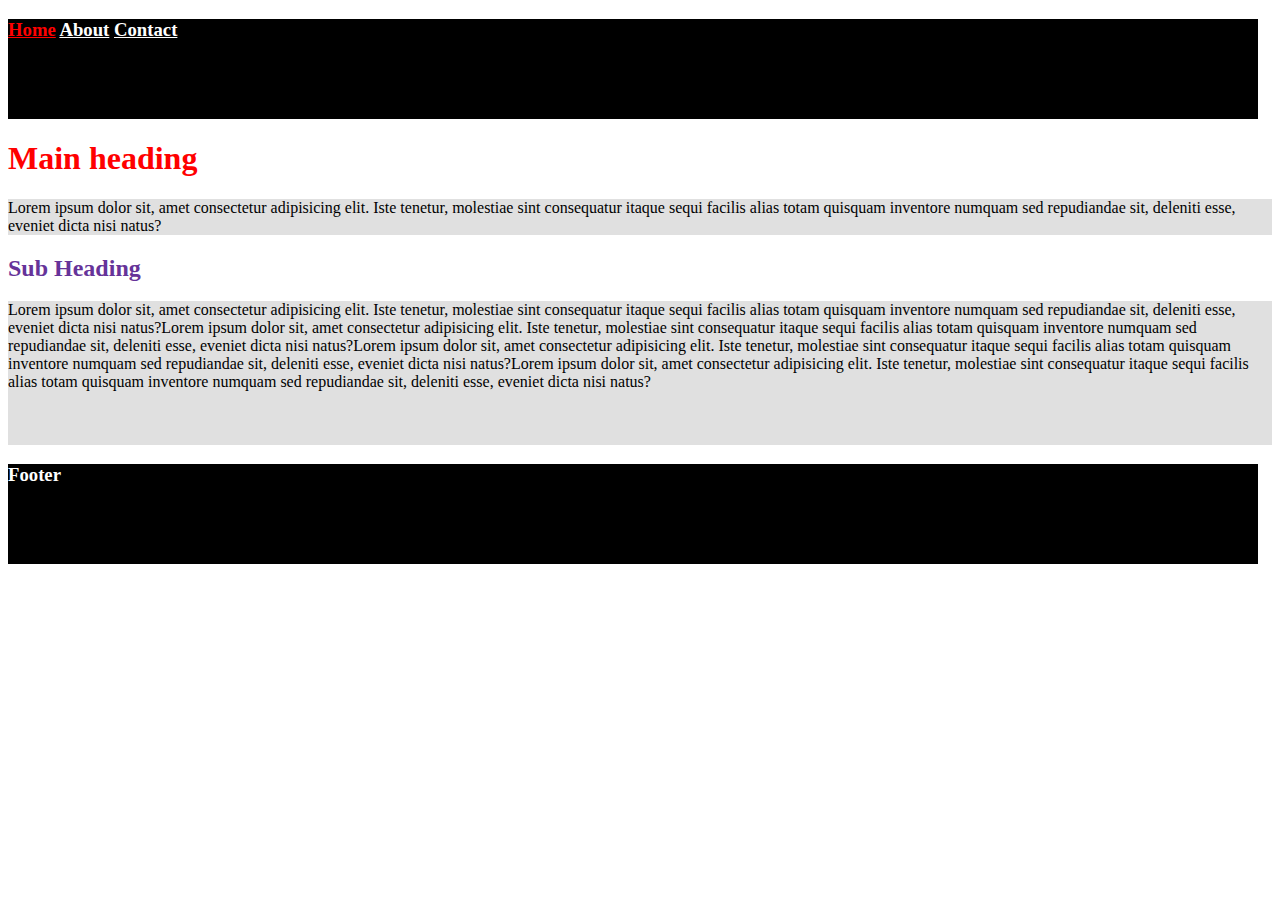
<file: HTML-Day1/Solution.html>
<!DOCTYPE html>
<html lang="en">
<head>
    <title>Homework 1</title>
</head>
<body>
    <h3 style="color: white; background-color: black; width: 1250px; height: 100px;">
      
    <a href="www.google.com" style="color: red;">Home</a>
    <a href="www.google.com" style="color: white;">About</a>
    <a href="www.google.com" style="color: white;">Contact</a>
    </h3>
    <h1 style="color: red;">Main heading</h1>
    <!-- added styles -->
    <p style=" background-color: rgb(224, 224, 224);">Lorem ipsum dolor sit, amet consectetur adipisicing elit. Iste tenetur, molestiae sint consequatur itaque sequi facilis alias totam quisquam inventore numquam sed repudiandae sit, deleniti esse, eveniet dicta nisi natus?</p>
    <h2 style="color:rebeccapurple">Sub Heading</h2>
    <p style=" background-color: rgb(224, 224, 224);">Lorem ipsum dolor sit, amet consectetur adipisicing elit. Iste tenetur, molestiae sint consequatur itaque sequi facilis alias totam quisquam inventore numquam sed repudiandae sit, deleniti esse, eveniet dicta nisi natus?Lorem ipsum dolor sit, amet consectetur adipisicing elit. Iste tenetur, molestiae sint consequatur itaque sequi facilis alias totam quisquam inventore numquam sed repudiandae sit, deleniti esse, eveniet dicta nisi natus?Lorem ipsum dolor sit, amet consectetur adipisicing elit. Iste tenetur, molestiae sint consequatur itaque sequi facilis alias totam quisquam inventore numquam sed repudiandae sit, deleniti esse, eveniet dicta nisi natus?Lorem ipsum dolor sit, amet consectetur adipisicing elit. Iste tenetur, molestiae sint consequatur itaque sequi facilis alias totam quisquam inventore numquam sed repudiandae sit, deleniti esse, eveniet dicta nisi natus?
        <br>
        <br>
        <br>
        <br>

    <h3 style="color: white; background-color: black; width: 1250px; height: 100px;">Footer</h3>

    
</body>
</html>
</file>
<file: CSS-Day1/index.css>
#id1,
span {
  background-color: blue;
  /* color: green; */
}
/* .common_class {
  background-color: rgb(43, 151, 245);
}
p {
  font-size: large;
} */
</file>
<file: CSS-Day3/i1.css>
/* a:link {
  background-color: #f44336;
  color: white;
  padding: 14px 25px;
  text-align: center;
  text-decoration: none;
  display: inline-block;
}
a:visited {
  background-color: rgb(235, 228, 228);
  color: black;
}
a:hover,
a:active {
  background-color: rgb(51, 2, 2);
  color: white;
} */
/* ```
  ```css */
a:link,
a:visited {
  background-color: white;
  color: black;
  /* border: 2px solid green; */
  padding: 10px 20px;
  text-align: center;
  text-decoration: none;
  display: inline-block;
}

a:hover,
a:active {
  background-color: green;
  color: white;
}

td {
  border: 2px solid black;
  width: 30%;
  height: 30px;
  border-collapse: collapse;
  background-color: aqua;
  text-align: center;
  vertical-align: bottom;
  padding: 15px;
  /* border-bottom: 1px solid #ddd; */
}

ul {
  border: 2px solid black;
}
ul {
  list-style-type: circle;
  /* list-style-image: url("Assets/Fonts.png"); */

  list-style-position: outside;
  /* list-style-type: none; */

  /* list-style: type position image;
    list-style: square inside url("sqpurple.gif"); */
}
</file>
<file: CSS-Flexbox/index.css>
/* Basic Styles */
/* .box-wrapper {
  border: 10px solid #222;
}
.box {
  border: 1px solid #666;
}
.box1 {
  background-color: lightblue;
}
.box2 {
  background-color: lightcoral;
}
.box3 {
  background-color: lightgrey;
}
.box4 {
  background-color: lightsalmon;
}
.box5 {
  background-color: lightslategray;
} */

/* ------  */

/* .box-wrapper {
  border: 10px solid #222;
  display: flex;
}
.box {
  border: 1px solid #666;
}
.box1 {
  background-color: lightblue;
}
.box2 {
  background-color: lightcoral;
}
.box3 {
  background-color: lightgrey;
}
.box4 {
  background-color: lightsalmon;
}
.box5 {
  background-color: lightslategray;
} */

/* -----  */
/* flec-direction */
/* .box-wrapper {
  border: 10px solid #222;
  display: flex; */
/* flex-direction: row; */
/* flex-direction: row-reverse; */
/* flex-direction: column; */
/* flex-direction: column-reverse; */
/* }
.box {
  border: 1px solid #666;
}
.box1 {
  background-color: lightblue;
}
.box2 {
  background-color: lightcoral;
}
.box3 {
  background-color: lightgrey;
}
.box4 {
  background-color: lightsalmon;
}
.box5 {
  background-color: lightslategray;
} */

/* ---  */
/* flex-wrap */

/* .box-wrapper {
  border: 10px solid #222;
  display: flex;
  flex-wrap: nowrap; */
/* flex-wrap: wrap; */
/* flex-wrap: wrap-reverse; */
/*}
 .box {
  border: 1px solid #666;
  width: 500px; */
/* height: 500px; */

/* ----  */
/* justify-content */

/* .box-wrapper {
  border: 10px solid #222;
  display: flex; */
/* flex-direction: column; */
/* justify-content: flex-start; */
/* justify-content: flex-end; */
/* justify-content: center; */
/* justify-content: space-between; */
/* justify-content: space-around; */
/* justify-content: space-evenly; */
/* }
.box {
  border: 1px solid #666;
  width: 200px;
}
.box1 {
  background-color: lightblue;
}
.box2 {
  background-color: lightcoral;
}
.box3 {
  background-color: lightgrey;
} */
/* .box4 {
  background-color: lightsalmon;
}
.box5 {
  background-color: lightslategray;
}

/* ---  */
/* align-items */

/* .box-wrapper {
  border: 10px solid #222;
  display: flex;
  height: 500px; */

/* align-items: stretch; */
/* align-items: flex-start; */
/* align-items: flex-end; */
/* align-items: center; */
/* }
.box {
  border: 1px solid #666;
}
.box1 {
  background-color: lightblue;
}
.box2 {
  background-color: lightcoral;
}
.box3 {
  background-color: lightgrey;
}
.box4 {
  background-color: lightsalmon;
}
.box5 {
  background-color: lightslategray;
} */

/* ---  */
/* flex-flow */
/* .box-wrapper {
  border: 10px solid #222;
  display: flex;
  height: 400px; */
/* flex-flow: row nowrap; */
/* flex-flow: row wrap; */
/* flex-flow: column wrap; */
/* flex-flow: column wrap-reverse; */
/* }
.box {
  border: 1px solid #666;
  width: 500px;
}
.box1 {
  background-color: lightblue;
}
.box2 {
  background-color: lightcoral;
}
.box3 {
  background-color: lightgrey;
}
.box4 {
  background-color: lightsalmon;
}
.box5 {
  background-color: lightslategray;
} */
</file>
<file: CSS-Flexbox/style.css>
/* .box-wrapper {
  border: 10px solid #222;
  display: flex;
  height: 400px;
  align-items: center;
  justify-content: space-between;
}
.box {
  border: 1px solid #666;
  width: 200px;
}
.box1 {
  background-color: lightblue;
  align-self: flex-start;
}
.box2 {
  background-color: lightcoral; */
/* align-self: flex-start; */
/* align-self: stretch; */
/* align-self: center; */
/* }
.box3 {
  background-color: lightgrey;
  align-self: flex-end;
} */
/* .box4 {
  background-color: lightsalmon;
}
.box5 {
  background-color: lightslategray;
} */

/* ---  */
/* order  */
/* .box-wrapper {
  border: 10px solid #222;
  display: flex;
  height: 300px;
  align-items: center;
  justify-content: space-between;
}
.box {
  border: 1px solid #666;
  width: 200px;
}
.box1 {
  background-color: lightblue; */
/* order: 5; */
/* }
.box2 {
  background-color: lightcoral; */
/* order: 3; 
}*/
/* .box3 {
  background-color: lightgrey; */
/* order: 0; */
/* order: 1; */
/* } */

/* ---  */
/* flex-basis */
/* .box-wrapper {
  border: 10px solid #222;
  display: flex;
  flex-direction: row; */
/* flex-wrap: wrap; */
/* }
.box {
  border: 1px solid #666; */
/* width: 400px; */
/* flex-basis: 400px;
}
.box1 {
  background-color: lightblue;
}
.box2 {
  background-color: lightcoral;
}
.box3 {
  background-color: lightgrey;
}
.box4 {
  background-color: lightsalmon;
}
.box5 {
  background-color: lightslategray;
} */

/* ---  */
/* flex-grow */
/* .box-wrapper {
  border: 10px solid #222;
  display: flex;
}
.box {
  border: 1px solid #666;
  flex-basis: 250px;
  flex-grow: 1;
}
.box1 {
  background-color: lightblue;
  flex-grow: 2;
}
.box2 {
  background-color: lightcoral;
  flex-grow: 1;
}
.box3 {
  background-color: lightgrey;
  flex-grow: 1;
} */
</file>
<file: CSS-Grid/index.css>
* {
  margin: 0;
  padding: 0;
  box-sizing: border-box;
}

.container {
  max-width: 1200px;
  border: 10px solid rgb(19, 19, 88);
  margin: 40px auto;
  /* 1 */
  display: grid;
  /* 3 columns-explicit, rows-implicit-browser */
  /* grid-template-columns: 100px 200px 100px; */

  /* 3 use fractions not % */
  /* grid-template-columns: 33% 33% 33%; */
  /* column-gap: 50px; */

  /* 4 use fractions */
  /* grid-template-columns: 1fr 1fr 1fr; */
  /* grid-template-columns: repeat(3, 1fr); */
  /* column-gap: 50px; */

  /* 5 similarly row gap  */
  /* grid-template-columns: 1fr 1fr 1fr; */
  /* column-gap: 20px; */
  /* row-gap: 50px; */

  /* 6 combined gap -row col, if one - both */
  /* grid-template-columns: 1fr 1fr 1fr; */
  /* gap: 10px 20px; */
  /* gap: 10px; */

  /* 7 rows  2 explicit 2 implicit*/
  /* grid-template-columns: 1fr 1fr 1fr; */
  /* grid-template-rows: 100px 100px; */

  /* 8 set implicit rows height - browser made  */
  /* grid-template-columns: 1fr 1fr 1fr; */
  /* grid-template-rows: 100px 100px; */
  /* grid-auto-rows: 200px; */

  /* 9 where will others go after 3 cols */
  /* grid-template-columns: repeat(3, 1fr); */
  /* grid-auto-flow: row; */
  /* grid-auto-flow: column; */

  /* 10 fix col width- not responsive */
  /* grid-template-columns: 300px repeat(2, 1fr); */

  /* 11 variable columns - makes as many col of 200px as possible */
  /* grid-template-columns: repeat(3, 1fr); */
  /* grid-template-columns: repeat(3, 200px); */
  /* grid-template-columns: repeat(auto-fill, 200px); */
  /* grid-template-columns: repeat(auto-fit, 200px); */

  /* 12 cell size variable (3)*/
  /* doesn't stretch automatically */
  /* grid-template-columns: repeat(auto-fill, minmax(200px, 1fr)); */
  /* stretch automatically */
  /* grid-template-columns: repeat(auto-fit, minmax(200px, 1fr)); */

  /* 13 item1 = 2 cells -spanning */
  /* grid-template-columns: repeat(auto-fit, minmax(250px, 1fr));
  grid-auto-rows: 100px; */
  /* go in item1  */

  /* 15 justify-items -x axis */
  /* grid-template-columns: repeat(3, 200px);
  height: 500px;
  grid-auto-rows: 100px;
  gap: 10px; */
  /* justify-items: end; */
  /* justify-items: center; */
  /* justify-items: space-between; */
  /* justify-items: space-around; */
  /* justify-items: space-evenly; */
  /* justify-items: start; */

  /* 16 align-items - yaxis */
  /* grid-template-columns: repeat(3, 200px);
  height: 500px;
  grid-auto-rows: 100px;
  gap: 10px; */
  /* align-items: center; */
  /* align-items: stretch; */

  /* 17 place-items - align justify y x */
  /* grid-template-columns: repeat(3, 200px);
  height: 500px;
  grid-auto-rows: 100px;
  gap: 10px; */
  /* place-items: center center; */

  /* 18 align-content, justify-content, place-content - manage items with container space*/
  /* grid-template-columns: repeat(3, 200px);
  height: 500px;
  grid-auto-rows: 100px;
  gap: 10px; */
  /* align-content: space-between; */
  /* align-content: end; */
  /* justify-content: center; */
  /* place-content: center space-between; */

  /* 19 align-self justify-self place-self */
  /* grid-template-columns: repeat(3, 200px);
  height: 500px;
  grid-auto-rows: 100px;
  gap: 10px; */
}
.item {
  background: #91caff;
  color: #000;
  padding: 10px;
  border: 2px solid black;
}

.item1 {
  /* grid-column-start: 1;
  grid-column-end: 3; */
  /* or  line1 to line3*/
  /* grid-column: 1/3; */
  /* or  line1 to 2 box*/
  /* grid-column: 1 / span 2; */
  /* or -from whereever starts  */
  /* grid-column: span 2; */
  /* or start to end  */
  /* grid-column: 1/-1; */

  /* grid-row-start: 1;
  grid-row-end: 3; */
  /* grid-row: 1 / span 4; */
}

/* 14 item8- fullrow, but space wastes- fill empty space  */
/* .item1 {
  grid-column: 1/-1;
}
.item8 {
  grid-column: 1/-1;
}
.item9 {
  grid-column: span 2;
}
.container {
  grid-template-columns: repeat(auto-fit, minmax(250px, 1fr));
  grid-auto-rows: 100px;
  grid-auto-flow: dense;
} */

/* 19 align-self */
.item1 {
  /* align-self: start; */
  /* justify-self: end; */
  /* place-self: start end; */
}

/* 20 grid template areas */
</file>
<file: CSS-Day1/index1.css>
h1 {
  border-style: solid;
  border-width: 5px;
  border-color: rgb(184, 223, 255);

  /* border: 2px solid black;

  background-color: rgb(128, 196, 255); */
  /* border-top-style: dotted;
  border-left-style: solid;
  border-bottom-style: dashed;
  border-right-style: groove;
}
* {
  padding: 0;
  margin: 0;
}
h2 {
  border: 2px solid black;
}

h1 {
  background-color: rgb(189, 221, 248);
  border: 2px solid black;
  /* width: 50%; */
  /* margin-bottom: 100px; */
  /* margin: top right bottom left */
  /* MARGIN: T (RL) B */
  /* margin: 10px 30px 50px; */
  /* margin : (TB) (RL) */
  /* margin: 10px 30px; */
  /* margin : TRBL */
  /* margin: 10px auto; */

  padding: 30px;
}
</file>
<file: CSS-Day2/index.css>
/* font-size */

html {
  font-size: 10px;
  /* font-size: 62.5%; */

  /* 100% - 16px
  62.55 - 10px */
}
.rem {
  border: 2px solid #000;
  font-size: 2rem;
  /* padding: 1rem; */
}
ul {
  font-size: 2em;
}

/* position */
* {
  margin: 0;
  padding: 0;
  box-sizing: border-box;
}
body {
  height: 200vh;
  width: 100vw;
  padding: 2rem;
}
.parent-box {
  position: relative;
  width: 500px;
  height: 1000px;
  background-color: #272727;
  padding: 1rem;
}
.child-box-1 {
  /* position: static; */

  /* position: relative;
  top: 100px; */
  /* 50px from side  */
  /* right: 50px; 
  left: 60px; */

  /* relative to html  */
  /* position: absolute;
  left: 0;
  top: 100px; */

  /* relative to parent  */
  /* position: absolute;
  left: 0; */
  /* top: 100px; */

  /* position: fixed;  */

  width: 250px;
  height: 250px;
  background-color: #ff652f;
}
.child-box-2 {
  /* position: relative;
  z-index: 1; */

  position: sticky;
  top: 0;

  width: 250px;
  height: 250px;
  background-color: #14a76c;
}
</file>
<file: CSS-Day2/i1.css>
@import url("https://fonts.googleapis.com/css2?family=Lora:ital@0;1&display=swap");

* {
  margin: 0;
  padding: 0;
  box-sizing: border-box;
  font-family: "Lora", serif;
  /* font-family: "Roboto", sans-serif; */
  /* font-family: "Arial", Timess, monospace; */
}

div {
  /* font-weight: 500; */
  /* font-style: oblique; */

  /* color: red; */
  text-align: justify;
  /* text-align-last: center; */
  /* direction: rtl;
  unicode-bidi: bidi-override; */
  /* vertical-align: baseline; */
  text-transform: capitalize;
  /* text-indent: 30px; */
  /* letter-spacing: 3px; */
  /* white-space: nospace; */
  box-sizing: border-box;
  /* text-shadow: 2px 20px 5px #424535; */
  background-color: rgb(144, 197, 244);
  width: 400px;
  padding: 2px;
  border: 2px solid black;
  margin: 50px;
  height: 30%;
  font-size: larger;
  /* outline: 10px solid yellow;
  outline-offset: 20px; */
}
a {
  /* text-decoration-color: aqua;
  text-decoration-line: overline; */
  font-size: larger;
  /* text-decoration:  ; */
  /* text-decoration: overline red double 5px; */
}
div img {
  /* vertical-align: baseline; */
}
/* h1 {
  width: inherit;
} */
</file>
<file: CSS-Day4/index.css>
/* position */
* {
  margin: 0;
  padding: 0;
  box-sizing: border-box;
}
body {
  height: 200vh;
  width: 100vw;
  padding: 2rem;
}
.parent-box {
  /* position: relative; */
  width: 500px;
  height: 1000px;
  background-color: #272727;
  padding: 1rem;
}
.child-box-1 {
  width: 250px;
  height: 250px;
  background-color: #ff652f;
  /* position: static; */

  /* position: relative;
  top: 100px; */
  /* 50px from side   */
  /* right: 50px; */
  /* left: 60px; */

  /* relative to html  */
  /* position: absolute; */
  /* left: 0; */
  /* top: 100px; */

  /* relative to parent  */
  /* position: absolute; */
  /* left: 0; */
  /* top: 100px; */

  /* position: fixed;
  left: 20px; */
}
.child-box-2 {
  /* position: relative;
  z-index: 1; */

  /* position: sticky;
  top: 0; */

  width: 250px;
  height: 250px;
  background-color: #14a76c;
}
</file>
<file: CSS-Grid/index2.css>
* {
  margin: 0;
  padding: 0;
  box-sizing: border-box;
}

body {
  font-family: sans-serif;
  background-color: #444;
  color: white;
  min-height: 100vh;
  /* 1 */
  display: grid;
  /* 2 */
  grid-template-columns: repeat(2, 1fr);
  grid-template-rows: 64px 1fr 64px;
  /* 3 */
  /* gap: 1rem; */
  grid-template-areas:
    "header header"
    "content sidebar"
    "footer footer";
}
body > * {
  padding: 1rem;
  border: 2px solid #bbb;
}
/* 4 */
header,
footer {
  grid-column: 1 / -1;
}
header {
  grid-area: header;
}
footer {
  grid-area: footer;
}
aside {
  grid-area: sidebar;
}

main {
  grid-area: content;
}
/* laptop tablet mobile */
/* 0 to 768px -  */
@media (max-width: 768px) {
  body {
    grid-template-columns: 1fr;
    grid-template-rows: 64px 1fr 1fr 64px;
    background-color: aliceblue;
    color: black;
    grid-template-areas:
      "header"
      "content "
      "sidebar"
      "footer";
  }
}

/* SEO  */
</file>
